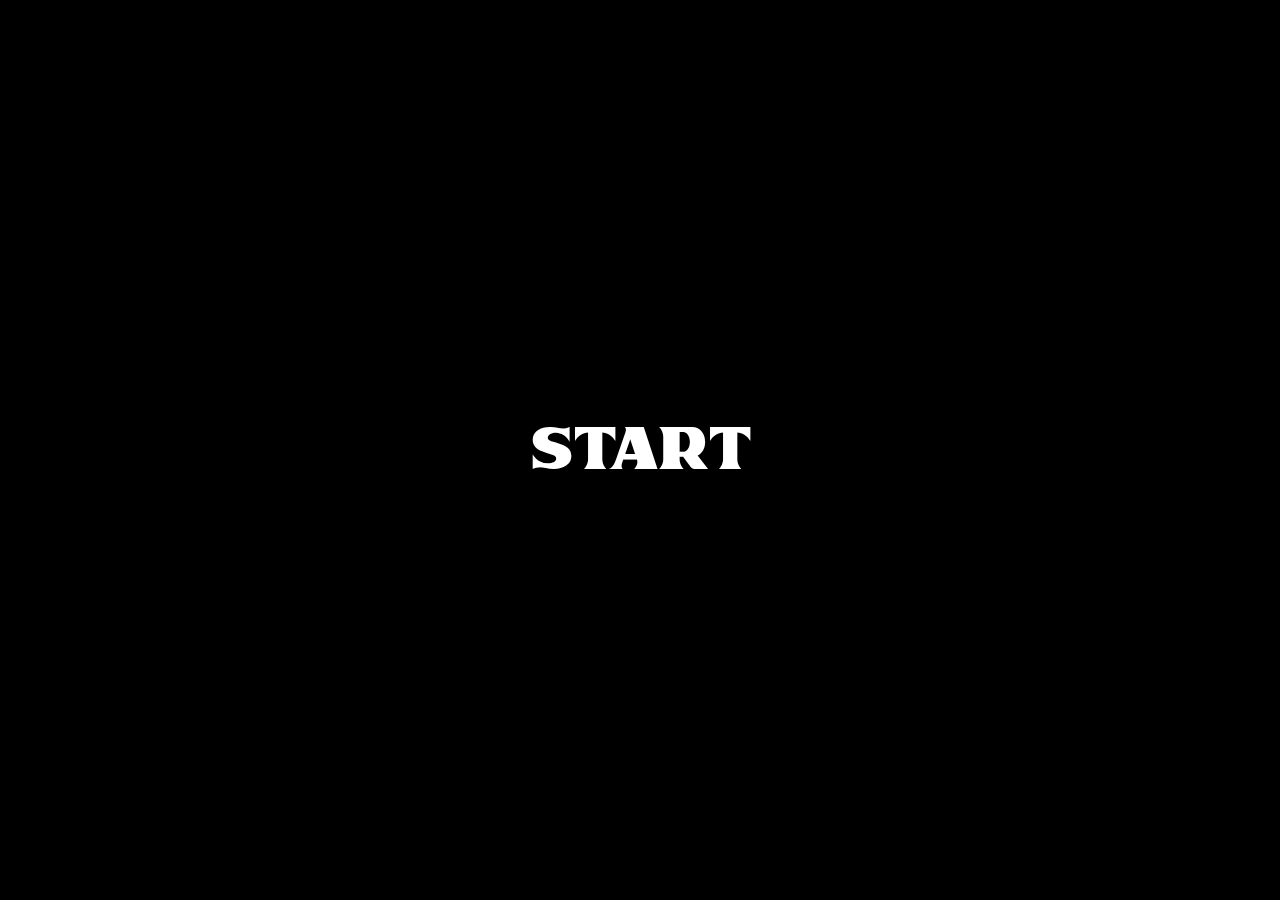
<file: index.html>
<!DOCTYPE html>
<html lang="en">
<head>
  <meta charset="UTF-8">
  <meta name="viewport" content="width=device-width, initial-scale=1.0">
  <title>The Great Automatic Grammatizator</title>
  <link rel="stylesheet" href="styles.css">
</head>
<body>

<div class = "desktop">
  <button id="toggleAutoscrollButton">Auto-Scroll OFF</button>
  <a href="creditos.html"><button id="ButtonCreditos" >Credits</button></a>
  <div class="starting-container">
    <img src="assets/images/BackgroundInicio.png" alt="background" class="background">
    <img src="assets/images/Titulo.png" alt="title" class="title">
    <button id="revealButton">Start</button>
  </div>
  <div class="parallax-container">
    <div class="parallax-part">
      <div class="textoDefault1" id="finalMessage5">— Well, Knipe, my boy. Now that it’s finished, I just called you in to tell you I think you’ve done a fine job.</div>
      <div class="textoDefault2" id="finalMessage6">— I’d like you to take a holiday, Knipe. You need it!</div>
    </div>
    <!-- part1 -->
    <div class="parallax-part">
      <div class="layer floor"></div>
      <div class="layer desk"></div>
      <div class="layer man"></div>
      <div class="layer lamp"></div>
      <div class="layer floor-stuff"></div>
      <div class="textoDefault3">Adolph Knipe went home by bus to his two-room apartment. He threw his coat on the sofa, poured himself a drink of whisky, and sat down in front of the typewriter that was on the table.</div>
      <div class="textoDefault4">At exactly that moment, his eyes and mouth began slowly to open…</div>
      <div class="textoDefault5" id="finalMessage">...Of course!</div>
    </div>

    <!-- part2 -->
    <div class="parallax-part">
      <div class="layer blueprint3"></div>
      <div class="layer blueprint2"></div>
      <div class="layer blueprint1"></div>
      <div class="textoDefault6" id="finalMessage2">He found himself, almost immediately, up against the old truth that a machine, however ingenious, is incapable of original thought...</div>
    </div>

    <!-- part3 -->
    <div class="parallax-part">
      <div class="layer man2"></div>
      <div class="layer man3"></div>
      <div  class="textoDefault7">— You know what I think, Knipe? I think you’re nuts.</div> 
      <div  class="textoDefault8">— You see, sir, all my life I’ve wanted to be a writer</div>
      <div  class="textoDefault9">— The creative urge, Mr Bohlen.</div>
      <div  class="textoDefault10">— You mean to sit there and tell me that these magazines pay out money like that to a man for … just for scribbling off a story! Good heavens, Knipe! Whatever next! Writers must all be millionaires!</div>
      <div class="textoDefault11">— We’ll sell them wholesale, Mr Bohlen! We’ll undercut every writer in the country!
        We’ll corner the market!</div>
  
    </div>

    <!-- part4 -->
    <div class="parallax-part">
      <div class="layer maquina1"></div>
      <div class="textoDefault12" id="finalMessage4">And in six months the machine was completed.</div>
    </div>

    <div class="parallax-part">
      <div class="layer maquina2"></div>
      <div class="textoDefault13" id="finalMessage7">— Look, Mr Bohlen. With the sort of switchboard I’m rigging up, you’ll be able to write any sort of book you want.</div>
      <div class="textoDefault14" id="finalMessage8">— We still got too much competition. Why don’t we just absorb all the other writers in the country?</div>
    </div>

    <div class="parallax-part">
      <div class="layer maquina3"></div>
      <div class="layer man4"></div>
      <div class="layer man5"></div>
      <div class="textoDefault15" id="finalMessage9">— I’ve got a list here sir, of fifty of the most successful writers in the country, and what I intend to do
        is offer each one of them a lifetime contract</div>
      <div class="textoDefault16" id="finalMessage10">It was estimated that at least one half of all the novels and stories published in
        the English language were produced by Adolph Knipe upon the Great Automatic Grammatizator
        Today, as the secret spreads, many more are hurrying to tie up with Mr Knipe. And all the time the screw turns tighter for those who hesitate to sign their names.
        </div>
        <div class="textoDefault17" id="finalMessage12"> This very moment, as I sit here listening to the howling of my nine starving children in the other room, I can feel my own hand creeping closer and closer to that golden contract that lies over on the other side of the desk.</div>
      <div class="textoDefault18" id="finalMessage11">Give us strength, Oh Lord, to let our children starve</div>
    </div>

    <!-- part5 repeat -->
    <div class="parallax-part-papers1">
      <div class="papers papers1"></div>
      <div class="papers papers2"></div>
      <div class="papers papers3"></div>
    </div>
    <div class="parallax-part-papers2">
      <div class="papers papers1"></div>
      <div class="papers papers2"></div>
      <div class="papers papers3"></div>
    </div>
    <div class="parallax-part-papers3">
      <div class="papers papers1"></div>
      <div class="papers papers2"></div>
      <div class="papers papers3"></div>
    </div>
    <div class="parallax-part-papers4">
      <div class="papers papers1"></div>
      <div class="papers papers2"></div>
      <div class="papers papers3"></div>
    </div>
    <div class="parallax-part-papers5">
      <div class="papers papers1"></div>
      <div class="papers papers2"></div>
      <div class="papers papers3"></div>
    </div>
    <div class="parallax-part-papers6">
      <div class="papers papers1"></div>
      <div class="papers papers2"></div>
      <div class="papers papers3"></div>
    </div>
    <div class="parallax-part-papers7">
      <div class="papers papers1"></div>
      <div class="papers papers2"></div>
      <div class="papers papers3"></div>
    </div>
  </div>
</div>
<div class = "mobile">
  <div class="starting-container-mobile">
    <img src="assets/images/BackgroundInicio.png" alt="background" class="background-mobile">
    <img src="assets/images/Titulo.png" alt="title" class="title-mobile">
    <p class="mobile-text2">This work was design to be run on desktop. <br><br> Please change your device</p>
    <p class="mobile-text">This work was design to be run on desktop. <br><br> Please change your device</p>
  </div>
  </div>

  <script >  if (window.innerWidth > 992) { 
    const script = document.createElement('script');
    script.src = 'script.js';
    document.head.appendChild(script);
  }
  </script>
</body>
</html>
</file>
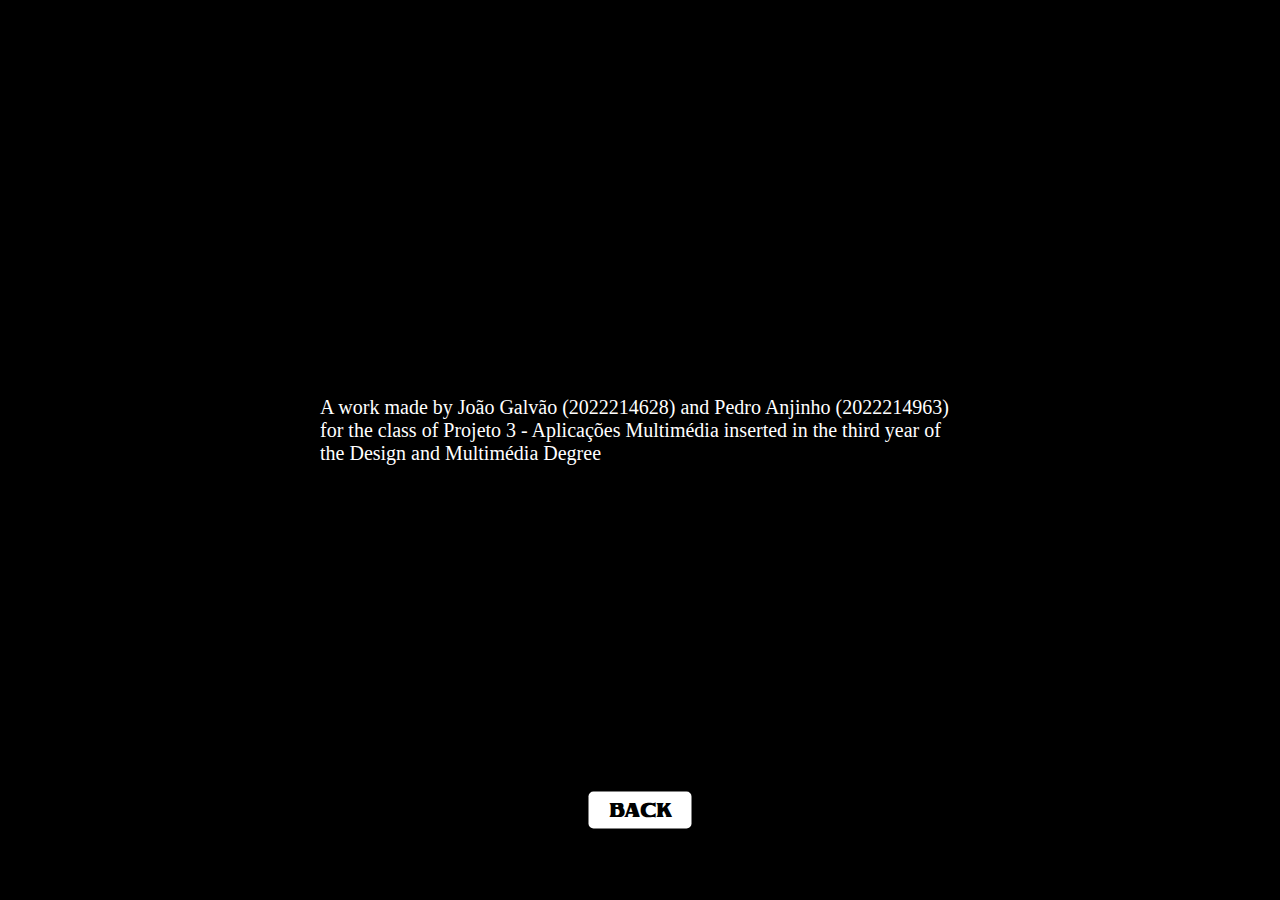
<file: creditos.html>
<!DOCTYPE html>
<html lang="en">
<head>
  <meta charset="UTF-8">
  <meta name="viewport" content="width=device-width, initial-scale=1.0">
  <title>The Great Automatic Grammatizator</title>
  <link rel="stylesheet" href="styles.css">
</head>
<body>

<div class = "creditos">
    <p>A work made by João Galvão (2022214628) and Pedro Anjinho (2022214963) for
        the class of Projeto 3 - Aplicações Multimédia inserted in the third year of the Design
        and Multimédia Degree</p>
    </div>
    <a href="index.html"><button id="backButton" >Back</button></a>
</body>
</html>
</file>
<file: styles.css>
@font-face {
  font-family: 'Leap';
  src: url('assets/fonts/Leap.otf') format('opentype');
  font-weight: normal;
  font-style: normal;
}

body {
  margin: 0;
  overflow-x: hidden;
  overflow-y: hidden;
  height: 100vh;
  background: linear-gradient(
    to right, 
    #AB483B 100vw, 
    #288585 150vw, 
    #288585 300vw, 
    #AB483B 450vw,
    #ffffff 500vw,
    #288585 650vw,
    black 800vw
  );
  background-size: 900%;
  background-repeat: no-repeat;
  background-position: top left;
}

*::-webkit-scrollbar {
  display: none;
}

.parallax-container {
  display: flex;
  position: relative;
  height: 100vh;
  width: 1200vw;
}



.textoDefault1,
.textoDefault2,
.textoDefault3,
.textoDefault4,
.textoDefault5,
.textoDefault6,
.textoDefault7,
.textoDefault8,
.textoDefault9,
.textoDefault10,
.textoDefault11,
.textoDefault12,
.textoDefault13,
.textoDefault14,
.textoDefault15,
.textoDefault16,
.textoDefault17,
.textoDefault18 {
  position: absolute;
  width: 500px;
  font-size: calc(1vw + 0.5em);
  font-family: Georgia, 'Times New Roman', Times, serif;
  transform: translateY(-50%);
  transform-origin: center;
  color: #fffefd;
  transition: opacity 0.5s, transform 0.5s;
}


.textoDefault1 { left: 110vw; top: 40%; }
.textoDefault2 { left: 125vw; top: 60%; }
.textoDefault3 { left: 168vw; top: 20%; }
.textoDefault4 { left: 170vw; top: 40%; }
.textoDefault5 { left: 250vw; top: 50%;  font-size: calc(1vw + 1em); }
.textoDefault6 { left: 330vw; top: 55%; width: 4%; }
.textoDefault7 { left: 390vw; top: 15%; }
.textoDefault8 { left: 405vw; top: 25%; }
.textoDefault9 { left: 415vw; top: 55%; }
.textoDefault10 { left: 400vw; top: 70%; }
.textoDefault11 { left: 415vw; top: 85%; }
.textoDefault12 { left: 490vw; top: 50%; color: #000000; width: 100%; }
.textoDefault13 { left: 605vw; top: 45%; }
.textoDefault14 { left: 615vw; top: 60%; }
.textoDefault15 { left: 650vw; top: 20%; width: 4%; }
.textoDefault16 { left: 670vw; top: 65%; width: 4%; }
.textoDefault17 { left: 750vw; top: 50%; width: 3.5%; }
.textoDefault18 { left: 826vw; top: 50%; width: 4%; }



.parallax-part {
  position: absolute;
  top: 0;
  left: 0;
  height: 100vh;
  width: 100%;
  display: flex;
  justify-content: center;
  align-items: flex-start;
}



.parallax-part-papers1,
.parallax-part-papers2,
.parallax-part-papers3,
.parallax-part-papers4,
.parallax-part-papers5,
.parallax-part-papers6,
.parallax-part-papers7 {
  position: absolute;
  top: 0;
  height: 100vh;
  width: 100%;
  display: flex;
  justify-content: center;
  align-items: flex-start;
}


.parallax-part-papers1 { left: 0; }
.parallax-part-papers2 { left: 300vw; }
.parallax-part-papers3 { left: 900vw; }
.parallax-part-papers4 { left: 1400vw; }
.parallax-part-papers5 { left: 1900vw; }
.parallax-part-papers6 { left: 2600vw; }
.parallax-part-papers7 { left: 3500vw; }


.papers {   
  position: absolute;
  top: -50%;
  left: 100vw;
  height: 150vh;
  width: 10%;
  background-position: center;
  background-size: contain;
}


.papers1,
.papers2,
.papers3 {
  background-repeat: repeat-x;
  background-position: bottom;
}


.papers1 { background-image: url('assets/images/papers1.png'); z-index: 18; }
.papers2 { background-image: url('assets/images/papers2.png'); z-index: 19; }
.papers3 { background-image: url('assets/images/papers3.png'); z-index: 20; }




.layer {
  position: absolute;
  top: 0;
  height: 100vh;
  width: 10%;
  background-repeat: no-repeat;
  background-position: center;
  background-size: cover;
}


.floor,
.desk,
.man,
.lamp,
.floor-stuff,
.new-layer-1,
.new-layer-2,
.image-layer,
.man2,
.man3,
.man4,
.maquina3,
.man5,
.maquina1,
.maquina2 {
  background-repeat: no-repeat;
  background-size: cover;
}


.floor {
  background-image: url('assets/images/floor.png');
  z-index: 1;
  mask-image: linear-gradient(to right, transparent 0%, black 20%, black 80%, transparent 100%);
  -webkit-mask-image: linear-gradient(to right, transparent 0%, black 20%, black 80%, transparent 100%);
  mask-size: 100%;
  -webkit-mask-size: 100%;
  left: 170vw;
}

.desk { background-image: url('assets/images/Desk.png'); z-index: 2; left: 200vw; }
.man { background-image: url('assets/images/man.png'); z-index: 3; left: 215vw; }
.lamp { background-image: url('assets/images/lamp.png'); z-index: 4; left: 230vw; }
.floor-stuff { background-image: url('assets/images/floorstuff.png'); z-index: 5; left: 250vw; }

.blueprint3 { background-image: url('assets/images/folha3.png'); z-index: 6; left: 380vw; }
.blueprint2 { background-image: url('assets/images/folha2.png'); z-index: 5; left: 380vw; }
.blueprint1 { background-image: url('assets/images/folha1.png'); z-index: 8; left: 410vw; }
.man2 { background-image: url('assets/images/Man2.png'); z-index: 5; left: 630vw; }
.man3 { background-image: url('assets/images/Man3.png'); z-index: 5; left: 620vw; }
.man4 { background-image: url('assets/images/man4.png'); z-index: 5; left: 1470vw; }
.maquina3 { background-image: url('assets/images/typewriter2.png'); z-index: 5; left: 1400vw; }
.man5 { background-image: url('assets/images/man5.png'); z-index: 5; left: 1750vw; }

.maquina1 {
  background-image: url('assets/images/machine.png');
  z-index: 5;
  background-position: center bottom;
  background-size: contain;
  left: 1000vw;
}

.maquina2 {
  background-image: url('assets/images/maquina2.png');
  z-index: 5;
  background-position: center bottom;
  background-size: contain;
  left: 1150vw;
  width: 15%;
  transition: bottom 0.5s ease-out;
}



.starting-container {
  width: 100%;
  height: 100%;
  position: absolute;
  background-color: #000000;
  transition: background-color 1s cubic-bezier(0.25, 0.1, 0.25, 1); 
}


.starting-container .background {
  width: 100%;
  height: 100%;
  position: absolute;
  clip-path: circle(0% at center); 
  transition: clip-path 1s cubic-bezier(0.25, 0.1, 0.25, 1); 
  mask-image: linear-gradient(to right, black 80%, transparent 100%);
  -webkit-mask-image: linear-gradient(to right, black 80%, transparent 100%);
}


.starting-container .background.revealed {
  clip-path: circle(150% at center); 
}


.starting-container .title {
  width: 100%;
  height: auto;
  position: absolute;
  top: 10%; 
  z-index: 4;
  opacity: 0;
  transition: opacity 0.5s ease-in-out; 
}


@keyframes dramaticSlideIn {
  0% {
    opacity: 0;
  }
  100% {
    opacity: 1;
  }
}


.starting-container .title.animate {
  animation: dramaticSlideIn 0.5s cubic-bezier(0.5, 0, 0.5, 1) forwards;
}


#revealButton {
  position: absolute;
  top: 50%;
  left: 50%;
  transform: translate(-50%, -50%);
  padding: 10px 20px;
  font-size: 60px;
  background: transparent;
  border: none;
  cursor: pointer;
  z-index: 20;
  color: white;
  font-family: 'Leap', sans-serif;
  display: block;
  border-radius: 15px;
}


#revealButton:hover {
  color: black;
  background: white;
}


#toggleAutoscrollButton {
  position: fixed;
  top: 90%; 
  right: 50%;
  transform: translate(50%, -50%); 
  padding: 10px 20px;
  background-color: #000000; 
  color: white;
  border: none;
  border-radius: 5px;
  font-size: 20px;
  cursor: pointer;
  z-index: 1000; 
  transition: background-color 0.3s, transform 0.2s;
  font-family: "Leap", sans-serif;
  display: none;
}

#toggleAutoscrollButton:hover {
  background-color: #ffffff; 
  color: black;
}



.mobile {
  display: none;
}

.creditos {
  font-size: 20px;
  color: white;
  height: 100vh;
  width: 100vw;
  background-color: #000000;
}

.creditos p {
  position: absolute;
  bottom: 50%;
  right: 50%;
  transform: translate(50%, 50%);
  font-size: 20px;
  color: white;
  z-index: 1000;

}

#ButtonCreditos{
position: fixed;
top: 95%; 
right: 50%;
transform: translate(50%, -50%); 
padding: 10px 20px;
background-color: #000000; 
color: white;
border: none;
border-radius: 5px;
font-size: 20px;
cursor: pointer;
z-index: 1000; 
transition: background-color 0.3s, transform 0.2s;
font-family: "Leap", sans-serif;
display: none;
}

#ButtonCreditos:hover {
  background-color: #ffffff; 
  color: black;
}

#backButton{
  position: fixed;
  top: 90%; 
  right: 50%;
  transform: translate(50%, -50%); 
  padding: 10px 20px;
  background-color: #ffffff; 
  color: rgb(0, 0, 0);
  border: none;
  border-radius: 5px;
  font-size: 20px;
  cursor: pointer;
  z-index: 1000; 
  transition: background-color 0.3s, transform 0.2s;
  font-family: "Leap", sans-serif;
  }
  
  #backButton:hover {
    background-color: #000000; 
    color: rgb(255, 255, 255);
  }

@media (max-width: 992px) or (orientation: portrait)  or (max-height: 599px) {
  * {
overflow: hidden;
  }
  .desktop {
    display: none;
  }

  .mobile {
    display: block;
  }

  .background-mobile {
    width: auto;
    height: 100vh;
    position: absolute;
    transform: translate(-15%);
    top: 0;

  }
  .title-mobile {
    width: 95vw;
    height: auto;
    position: absolute;
    z-index: 4;
transform: translate(-50%, 0%);
left: 50%;
top: 10%;
  }
  .mobile-text {
    font-size: 1.5em;
    position: absolute;
    top: 50%;
    left: 50%;
    transform: translate(-50%, -50%);
    text-align: center;
    font-family: 'Leap', sans-serif;
    color: #000000;
    width: 90vw;
    
  }
  .mobile-text2 {
    font-size: 1.5em;
    position: absolute;
    top: 50.2%;
    left: 49.8%;
    transform: translate(-50%, -50%);
    text-align: center;
    font-family: 'Leap', sans-serif;
    color: #ffffff;
    width: 90vw;
  }
}
</file>
